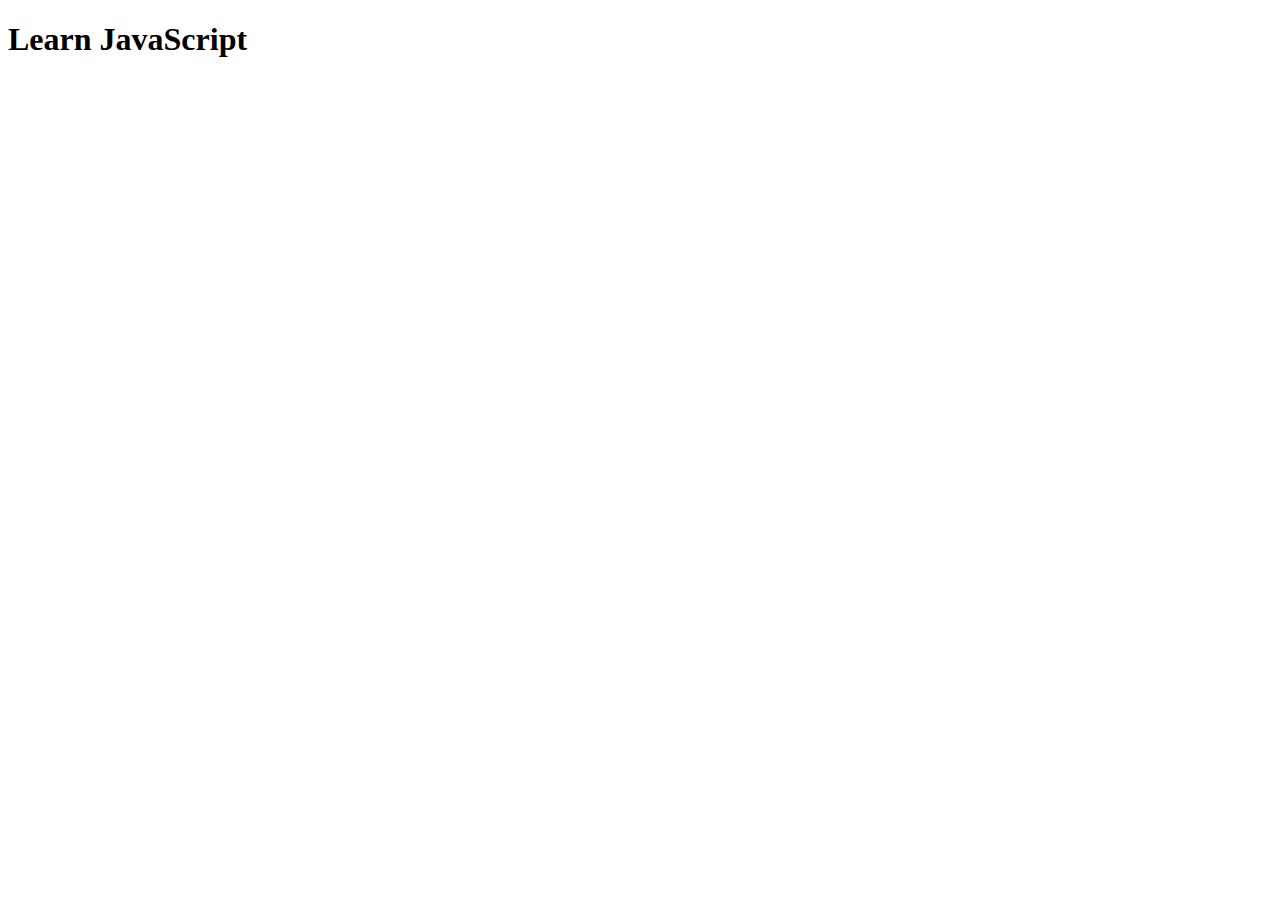
<file: JavaScript/01 - Introduction/index.html>
<!DOCTYPE html>
<html lang="en">
  <head>
    <meta charset="UTF-8" />
    <meta name="viewport" content="width=device-width, initial-scale=1.0" />
    <title>Learn JavaScript</title>
  </head>
  <body>
    <header>
      <!-- SAVE LINKS TO OTHER FILES -->
    </header>
    <main>
      <h1>Learn JavaScript</h1>
    </main>
    <footer>
      <!-- Credits of your wensite -->
    </footer>

    <script>
      //Here is my first comment
      console.log("Hooray! Inline Javascript");
      alert("This is my first alert box");
      prompt("Enter your name: ");
    </script>

    <script src="script.js"></script>
  </body>
</html>
</file>
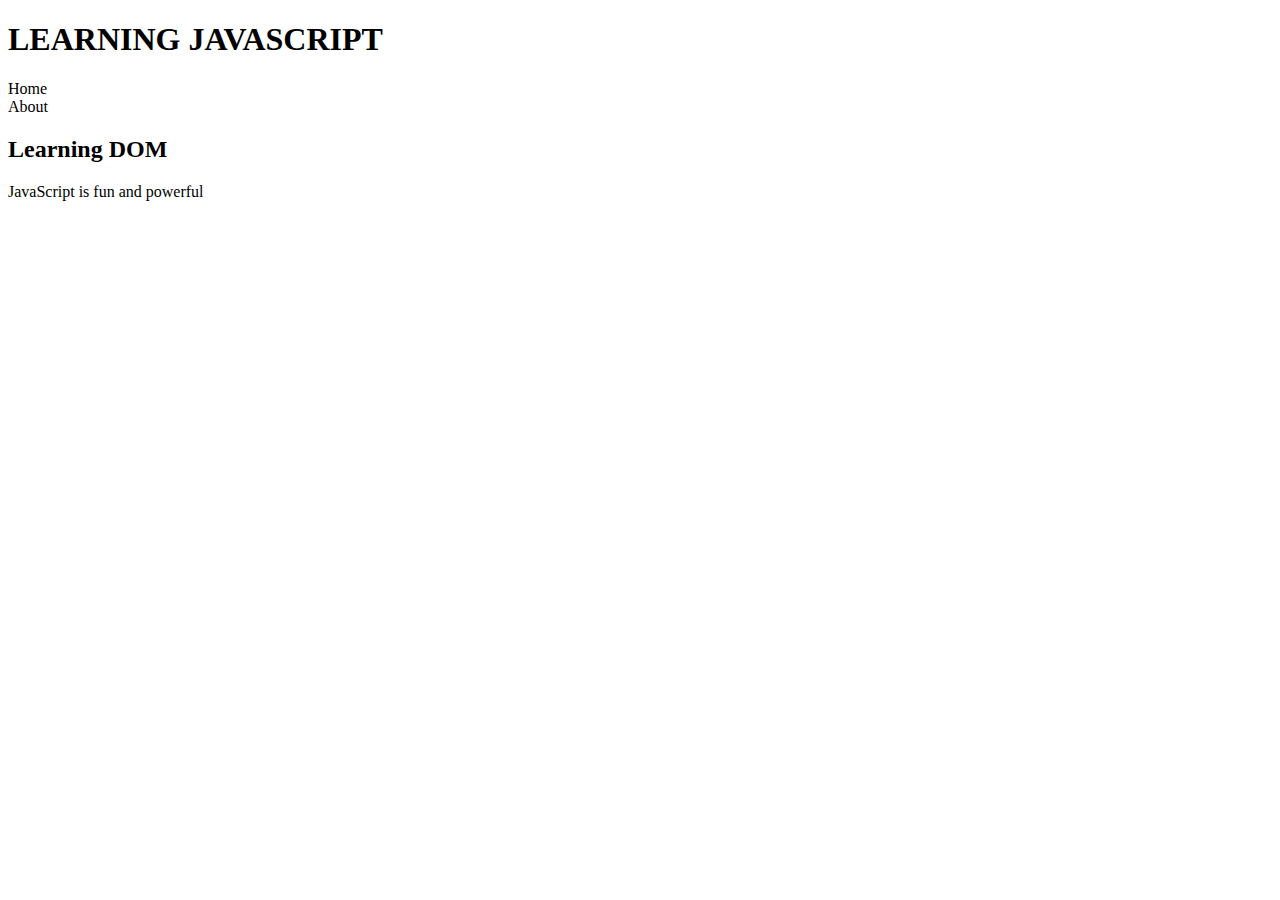
<file: JavaScript/10 - DOM/index.html>
<!DOCTYPE html>
<html lang="en">
  <head>
    <meta charset="UTF-8" />
    <meta name="viewport" content="width=device-width, initial-scale=1.0" />
    <title>Document Title</title>
  </head>
  <body>
    <h1 id="headerText">LEARNING JAVASCRIPT</h1>
    <nav class="myNav">
      <li>Home</li>
      <li>About</li>
    </nav>

    <div>
      <h2>Learning DOM</h2>
      <p>JavaScript is fun and powerful</p>
    </div>

    <script>
      //   document.body.innerHTML = "My body value";

      // SELECTING ELEMENTS

      let variableh1 = document.getElementById("headerText");
      console.log(variableh1);

      // selecting
      let varibalenav = document.getElementsByClassName("myNav");
      console.log(varibalenav);

      // selecting

      let varibaleli = document.getElementsByTagName("li");
      console.log(varibaleli);
    </script>
  </body>
</html>
</file>
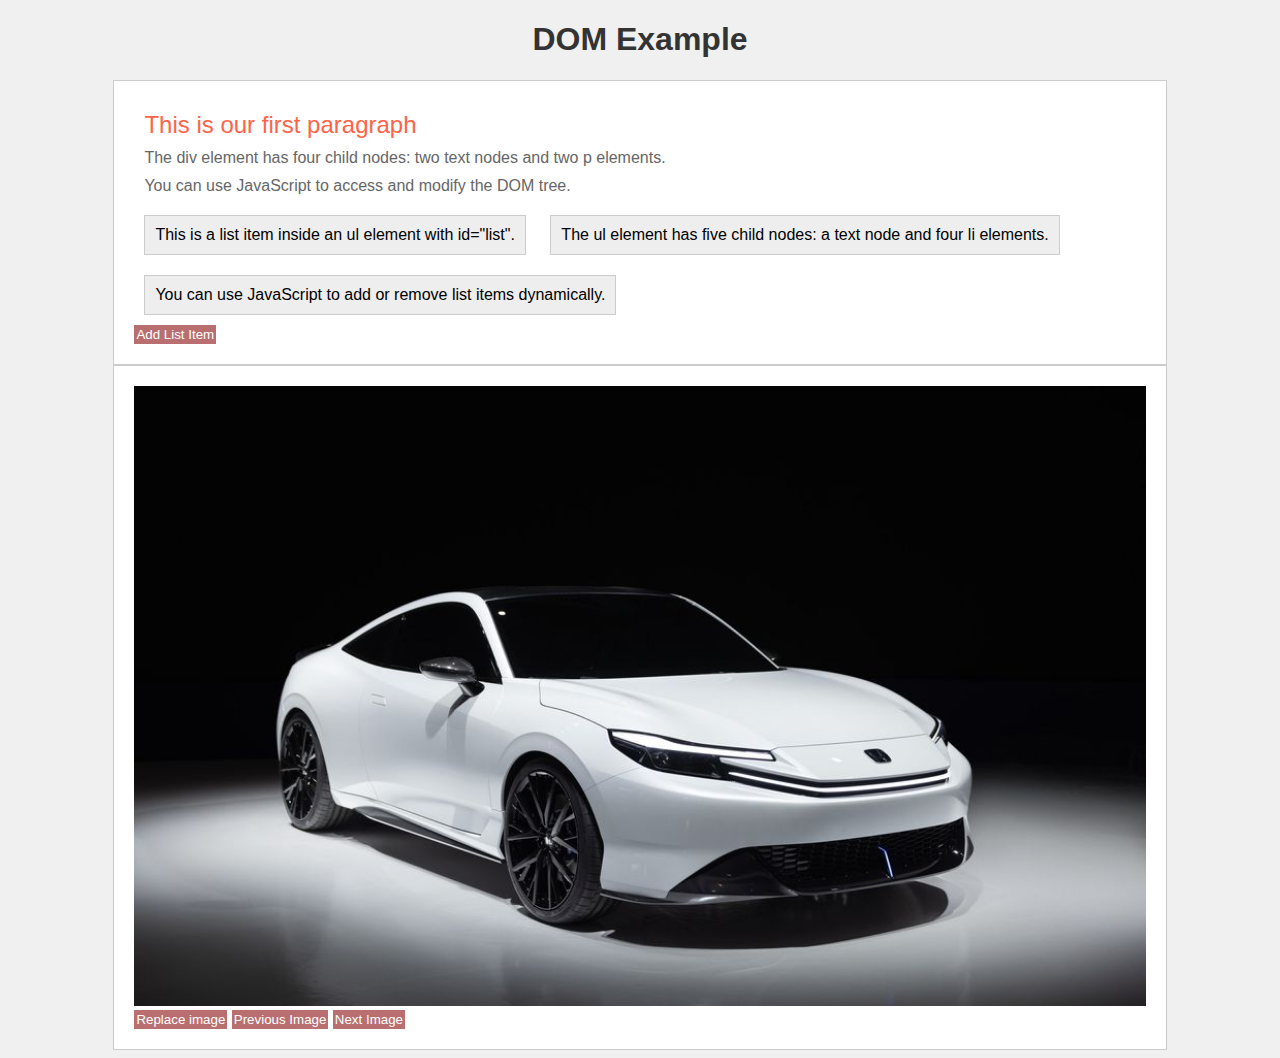
<file: JavaScript/11 - Events/index.html>
<!DOCTYPE html>
<html lang="en">
  <head>
    <meta charset="UTF-8" />
    <meta name="viewport" content="width=device-width, initial-scale=1.0" />
    <title>Document</title>
    <link rel="stylesheet" href="style.css" />
  </head>
  <body>
    <h1>DOM Example</h1>
    <div id="container">
      <p>This is a paragraph inside a div element with id="container".</p>
      <p>
        The div element has four child nodes: two text nodes and two p elements.
      </p>
      <p>You can use JavaScript to access and modify the DOM tree.</p>
      <ul id="list">
        <li>This is a list item inside an ul element with id="list".</li>
        <li>
          The ul element has five child nodes: a text node and four li elements.
        </li>
        <li>You can use JavaScript to add or remove list items dynamically.</li>
        <li class="remove">Click the button below to add a new list item.</li>
      </ul>
    </div>

    <div id="container" class="parentDiv">
      <img src="" alt="Our first image" id="image" />
      <button id="replaceImage">
        Replace image
      </button>
      <button id="previousImage">Previous Image</button>
      <button id="nextImage" onclick="next()">Next Image</button>
    </div>
    <script src="script.js"></script>
  </body>
</html>
</file>
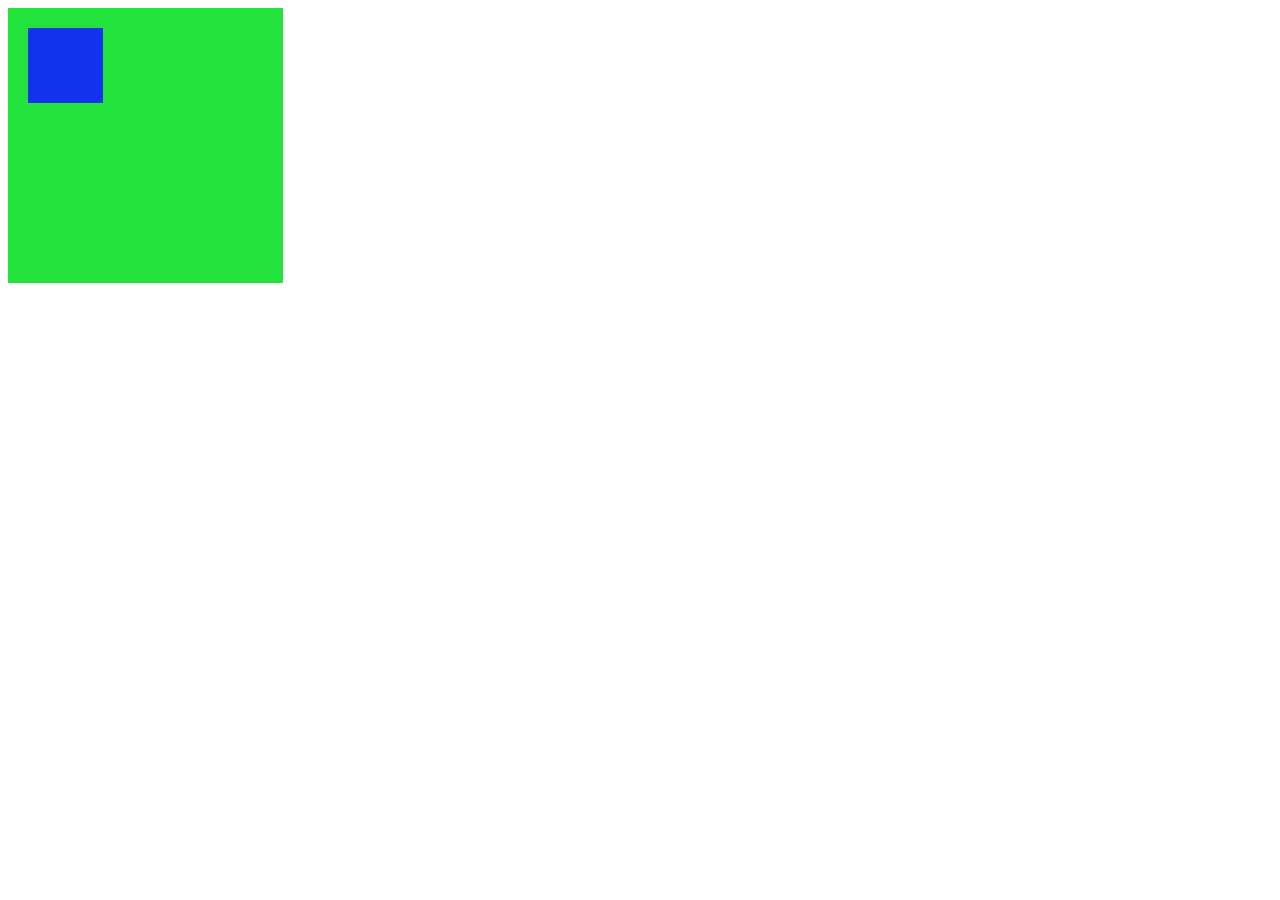
<file: JavaScript/12 - Animation/index.html>
<!DOCTYPE html>
<html lang="en">
  <head>
    <meta charset="UTF-8" />
    <meta name="viewport" content="width=device-width, initial-scale=1.0" />
    <title>Animations</title>
    <link rel="stylesheet" href="style.css" />
  </head>
  <body>
    <main id="main">
      <div id="container">
        <div id="box"></div>
      </div>
    </main>

    <script src="script.js"></script>
  </body>
</html>
</file>
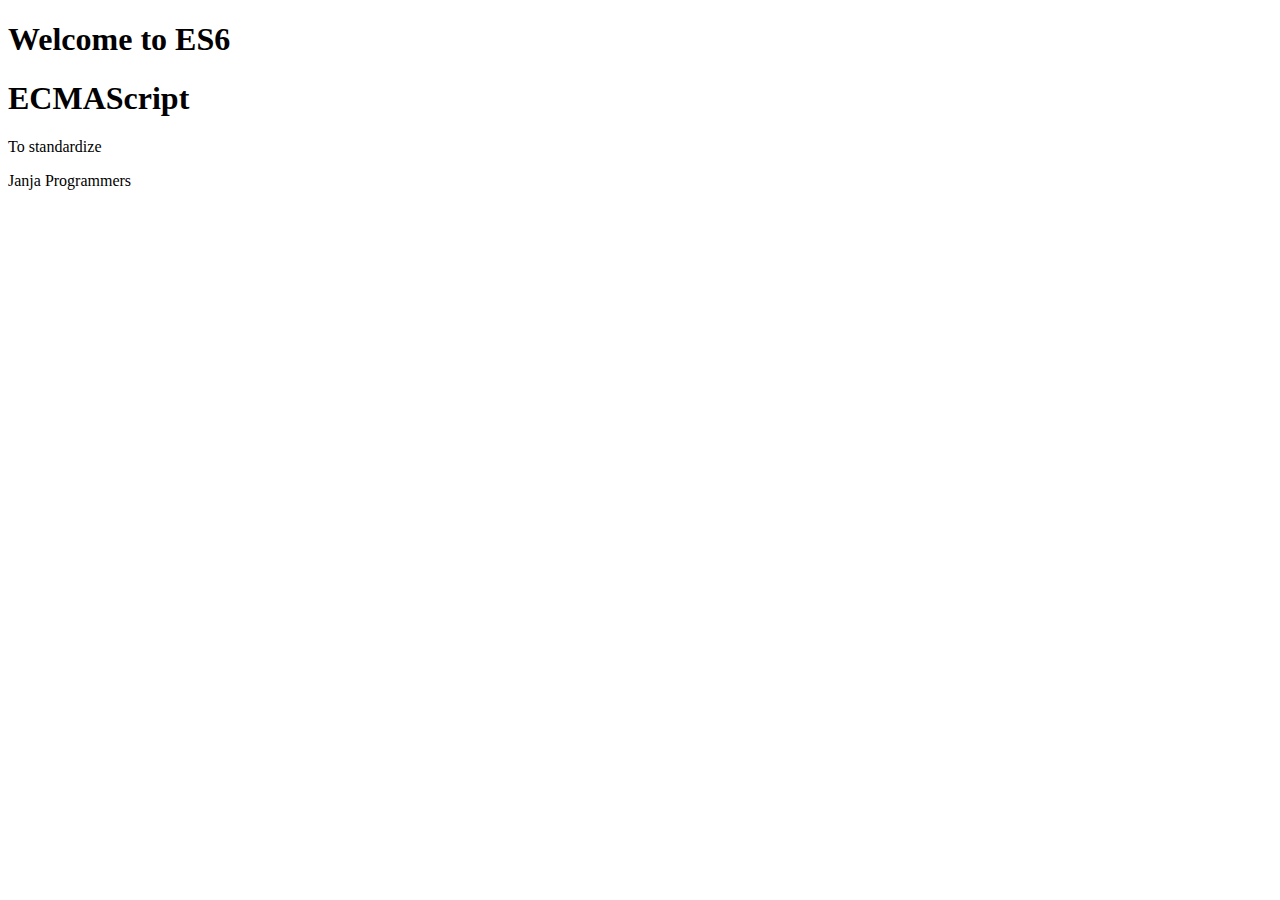
<file: JavaScript/13 - ES6/index.html>
<!DOCTYPE html>
<html lang="en">
  <head>
    <meta charset="UTF-8" />
    <meta name="viewport" content="width=device-width, initial-scale=1.0" />
    <title>Document</title>
  </head>
  <body>
    <header>
      <h1>Welcome to ES6</h1>
    </header>

    <main>
      <h1>ECMAScript</h1>
      <p>To standardize</p>
    </main>

    <footer>
      <p>Janja Programmers</p>
    </footer>

    <script src="main.js"></script>
  </body>
</html>
</file>
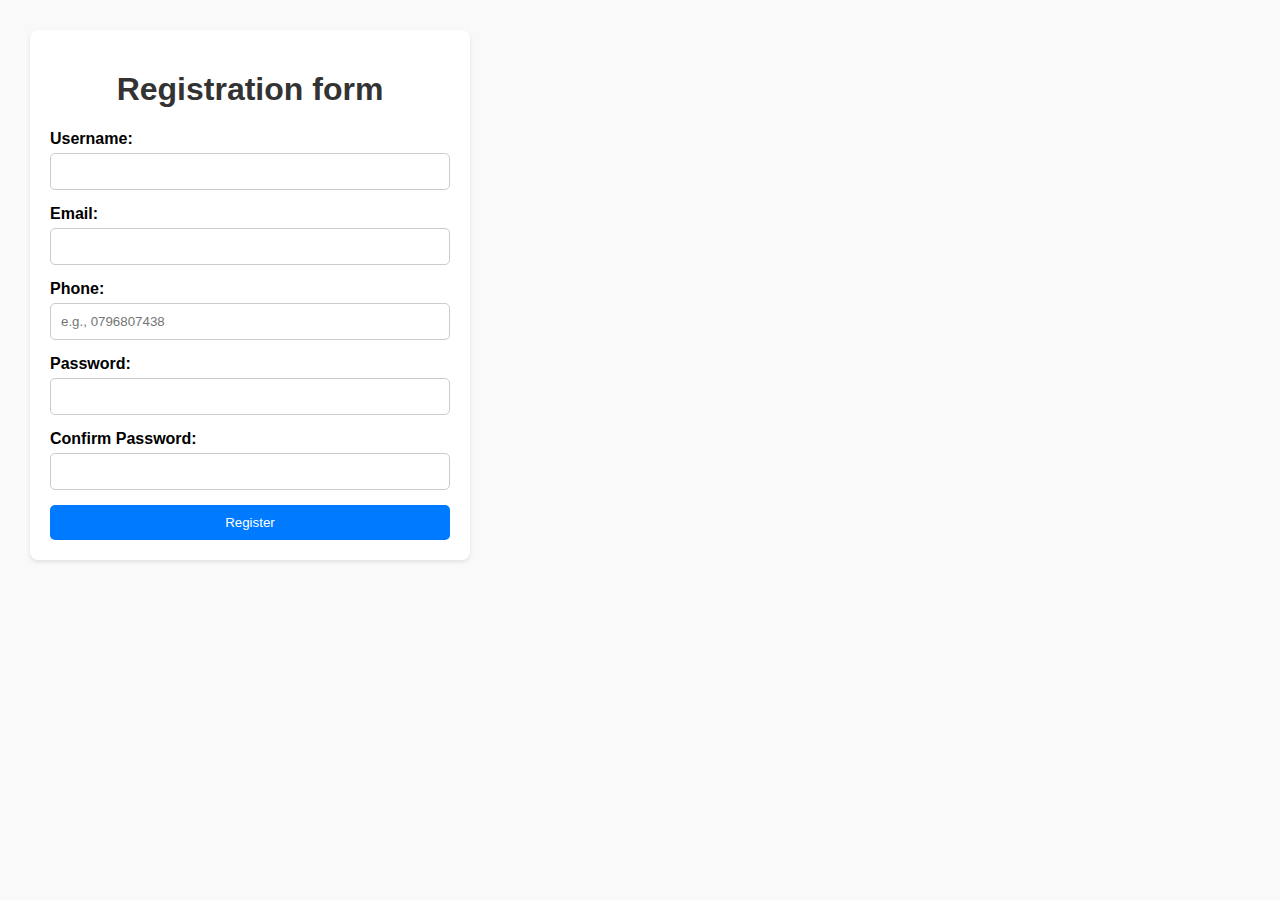
<file: JavaScript/13 - Form Validation/index.html>
<!DOCTYPE html>
<html lang="en">
  <head>
    <meta charset="UTF-8" />
    <meta name="viewport" content="width=device-width, initial-scale=1.0" />
    <link rel="stylesheet" href="style.css" />
    <title>Registration Form</title>
  </head>
  <body>
    <div class="container">
      <h1>Registration form</h1>
      <form id="registrationForm">
        <label for="username">Username:</label>
        <input type="text" id="username" name="username" required />

        <label for="email">Email:</label>
        <input type="email" id="email" name="email" required />

        <label for="phone">Phone:</label>
        <input
          type="tel"
          id="phone"
          name="phone"
          pattern="[0-9]{10}"
          placeholder="e.g., 0796807438"
          required
        />

        <label for="password">Password:</label>
        <input type="password" id="password" name="password" required />

        <label for="confirmPassword">Confirm Password:</label>
        <input
          type="password"
          id="confirmPassword"
          name="confirmPassword"
          required
        />

        <button type="submit">Register</button>
      </form>
    </div>

    <script src="main.js"></script>
  </body>
</html>
</file>
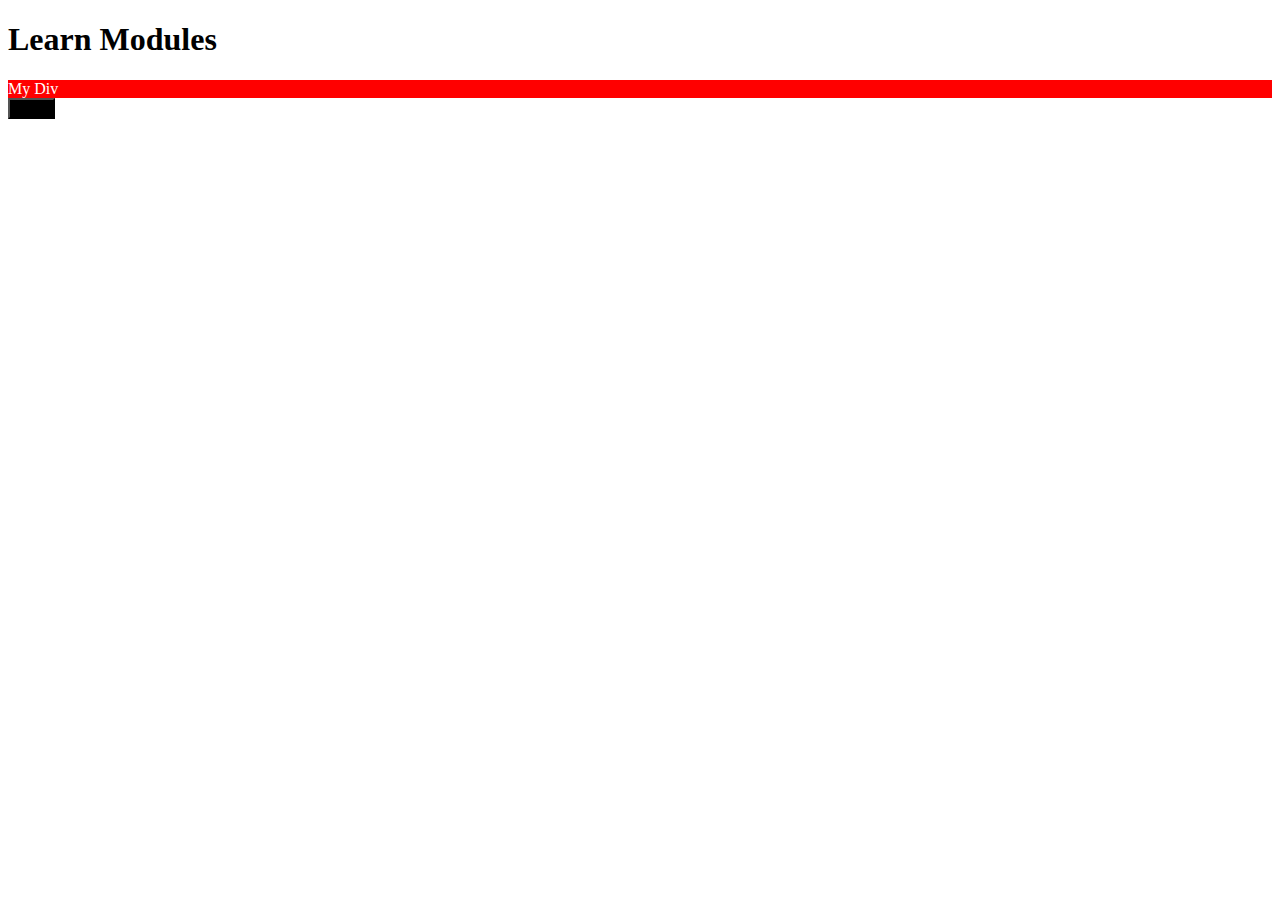
<file: JavaScript/ES6 - 04. Functions/index.html>
<!DOCTYPE html>
<html lang="en">
  <head>
    <meta charset="UTF-8" />
    <meta name="viewport" content="width=device-width, initial-scale=1.0" />
    <title>Document</title>
  </head>
  <body>
    <h1>Learn Modules</h1>
    <div id="myDiv">My Div</div>
    <button id="myButton">Send</button>

    <script src="main.mjs"></script>
    <script src="colors.js"></script>
  </body>
</html>
</file>
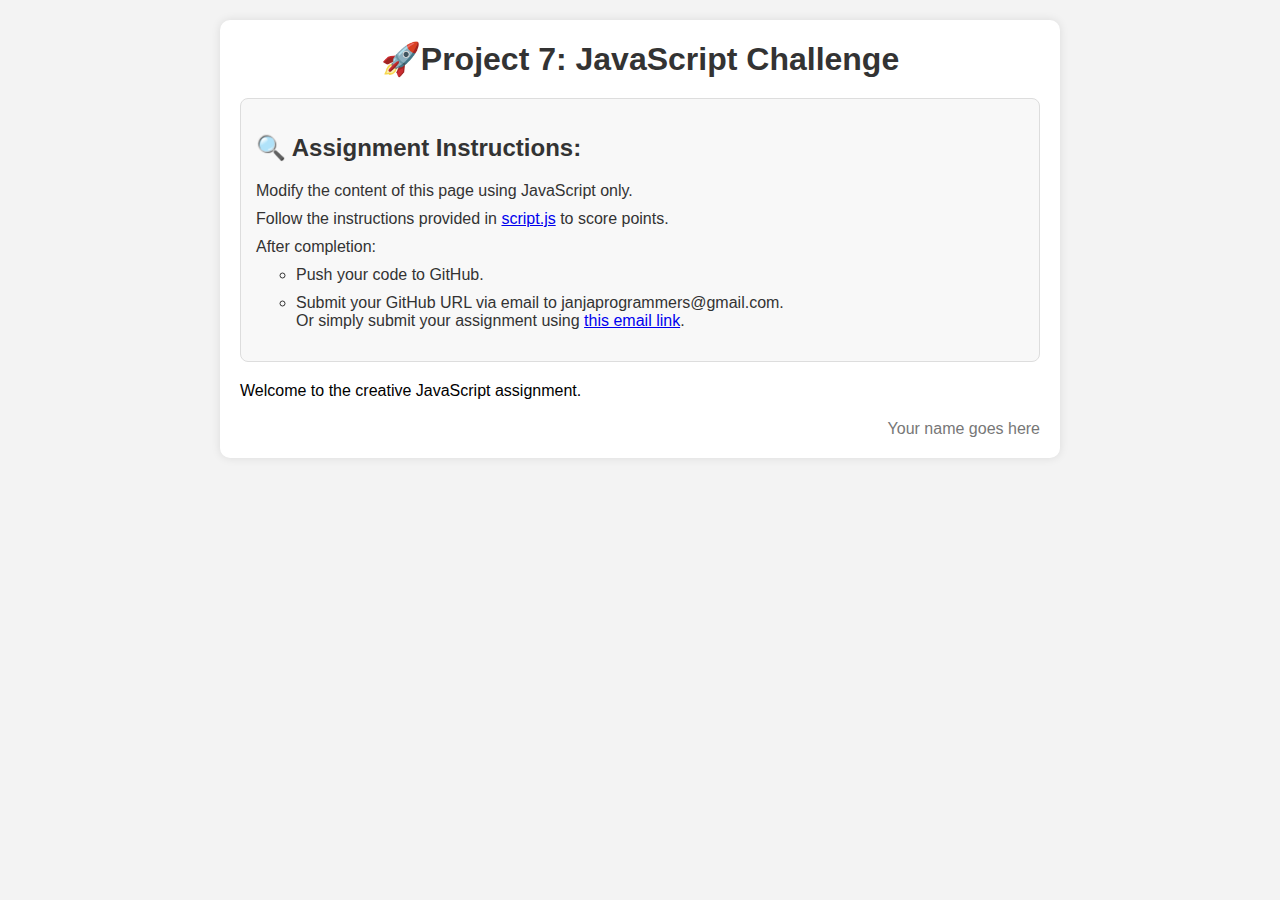
<file: JavaScript/Project 7/index.html>
<!DOCTYPE html>
<html lang="en">
  <head>
    <meta charset="UTF-8" />
    <meta name="viewport" content="width=device-width, initial-scale=1.0" />
    <title>JavaScript Creative Project</title>
    <link rel="stylesheet" href="style.css" />
  </head>
  <body>
    <div class="container">
      <!-- DO NOT MODIFY HTML CONTENT -->
      <!-- DO NOT MODIFY HTML CONTENT -->
      <!-- DO NOT MODIFY HTML CONTENT -->
      <!-- DO NOT MODIFY HTML CONTENT -->
      <header>
        <h1>🚀Project 7: JavaScript Challenge</h1>
      </header>

      <div class="card">
        <h2>🔍 Assignment Instructions:</h2>
        <ol>
          <li>Modify the content of this page using JavaScript only.</li>
          <li>
            Follow the instructions provided in
            <a href="script.js">script.js</a> to score points.
          </li>
          <li>After completion:</li>
          <ul>
            <li>Push your code to GitHub.</li>
            <li>
              Submit your GitHub URL via email to janjaprogrammers@gmail.com.
              <br />
              <span
                >Or simply submit your assignment using
                <a
                  href="mailto:janjaprogrammers@gmail.com?subject=JavaScript%20Project%20Submission&body=Here%20is%20the%20link%20to%20my%20JavaScript%20project%20submission:%20Paste%20your%20link%20here"
                  >this email link</a
                >.</span
              >
            </li>
          </ul>
        </ol>
      </div>

      <p id="paragraph">Welcome to the creative JavaScript assignment.</p>
      <div id="imageContainer"></div>

      <footer>
        <p>Your name goes here</p>
      </footer>
    </div>

    <script src="script.js"></script>
  </body>
</html>
</file>
<file: JavaScript/11 - Events/style.css>
body {
  font-family: Arial, sans-serif;
  background-color: #f0f0f0;
}

h1 {
  color: #333333;
  text-align: center;
}

p {
  color: #666666;
  margin: 10px;
}

#container {
  width: 80%;
  margin: auto;
  border: 1px solid #cccccc;
  padding: 20px;
  background-color: #ffffff;
}

#list {
  list-style-type: none;
  margin: 0;
  padding: 0;
}

#list li {
  display: inline-block;
  margin: 10px;
  padding: 10px;
  border: 1px solid #cccccc;
  background-color: #eeeeee;
}

#list li:hover {
  background-color: #dddddd;
}

button {
  display: inline-block;
  margin: auto;
  padding: 2px;
  border: none;
  background-color: #b96f6f;
  color: #ffffff;
  cursor: pointer;
}

#button:hover {
  background-color: #444444;
}

img {
  width: 100%;
  height: auto;
}
</file>
<file: JavaScript/12 - Animation/style.css>
#container {
  width: 275px;
  height: 275px;
  background-color: rgb(34, 227, 60);
  position: relative;
}

#box {
  width: 75px;
  height: 75px;
  background-color: rgb(17, 51, 240);
  position: absolute;
}
</file>
<file: JavaScript/13 - Form Validation/style.css>
/* styles.css */
body {
    font-family: Arial, sans-serif;
    background-color: #f9f9f9;
    margin: 10px;
    padding: 20px;
}

.container {
    max-width: 400px;
    margin: 10 auto;
    padding: 20px;
    background-color: #ffffff;
    border-radius: 8px;
    box-shadow: 0 2px 4px rgba(0, 0, 0, 0.1);
}

h1 {
    text-align: center;
    color: #333;
}

form {
    display: flex;
    flex-direction: column;
}

label {
    font-weight: bold;
    margin-bottom: 5px;
}

input {
    padding: 10px;
    margin-bottom: 15px;
    border: 1px solid #ccc;
    border-radius: 5px;
}

button {
    background-color: #007bff;
    color: #fff;
    border: none;
    padding: 10px 20px;
    border-radius: 5px;
    cursor: pointer;
    transition: background-color 0.3s ease;
}

button:hover {
    background-color: #0056b3;
}
</file>
<file: JavaScript/Project 7/style.css>
body {
  font-family: "Segoe UI", Tahoma, Geneva, Verdana, sans-serif;
  margin: 0;
  padding: 0;
  background-color: #f3f3f3;
  color: #333;
}

.container {
  max-width: 800px;
  margin: 20px auto;
  background-color: #fff;
  box-shadow: 0 0 10px rgba(0, 0, 0, 0.1);
  padding: 20px;
  border-radius: 10px;
}

header {
  text-align: center;
  margin-bottom: 20px;
}

header h1 {
  color: #333;
  font-size: 2em;
  margin: 0;
}

.card {
  background-color: #f8f8f8;
  border: 1px solid #ddd;
  padding: 15px;
  border-radius: 8px;
  margin-bottom: 20px;
}

.card h2 {
  color: #333;
}

ol {
  list-style-type: none;
  padding: 0;
}

ol li {
  margin-bottom: 10px;
}

/* YOUR CSS GOES HERE */
P {
  color: black;
}

/* ENDCSS */

footer {
  text-align: end;
  margin-top: 20px;
}

footer p {
  margin: 0;
  color: #777;
}
</file>
